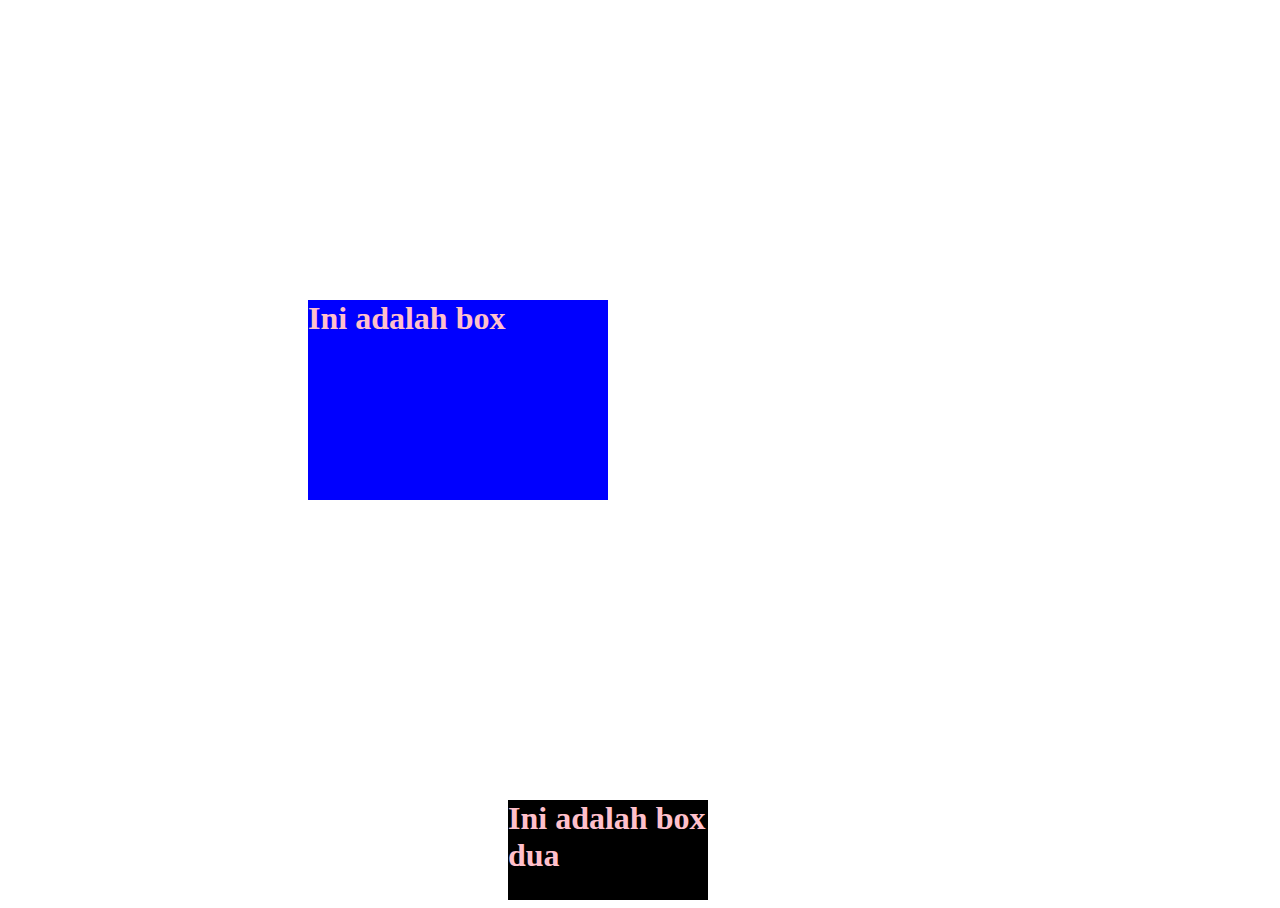
<file: file/index.html>
<!-- <html>
<head>
    <title>My Stylesheet</title>
    <link rel="stylesheet" type="text/css" href="../css/style.css">
</head>

<body>
    <h2>Welcome To Daskomlab</h2>
    <div class="pengguna">
        <hr>
        <br>
        Terima kasih atas partisipasi anda.
    </div>
    <div id="kotak">Kotak 1</div>
    <div id="kotak">Kotak 2</div>
    <div id="kotak">Kotak 3</div>
    <br>
    <br>
</body>
</html> -->
<!DOCTYPE html>
<html>
<head>
    <title>Margin CSS</title>
    <link rel="stylesheet" type="text/css" href="../css/styleMargin.css">
</head>
<body>
    <div class="box">
        <h1>Ini adalah box</h1>
    </div>
    <div class="box-dua">
        <h1>Ini adalah box dua</h1>
    </div>
</body>
</html>
</file>
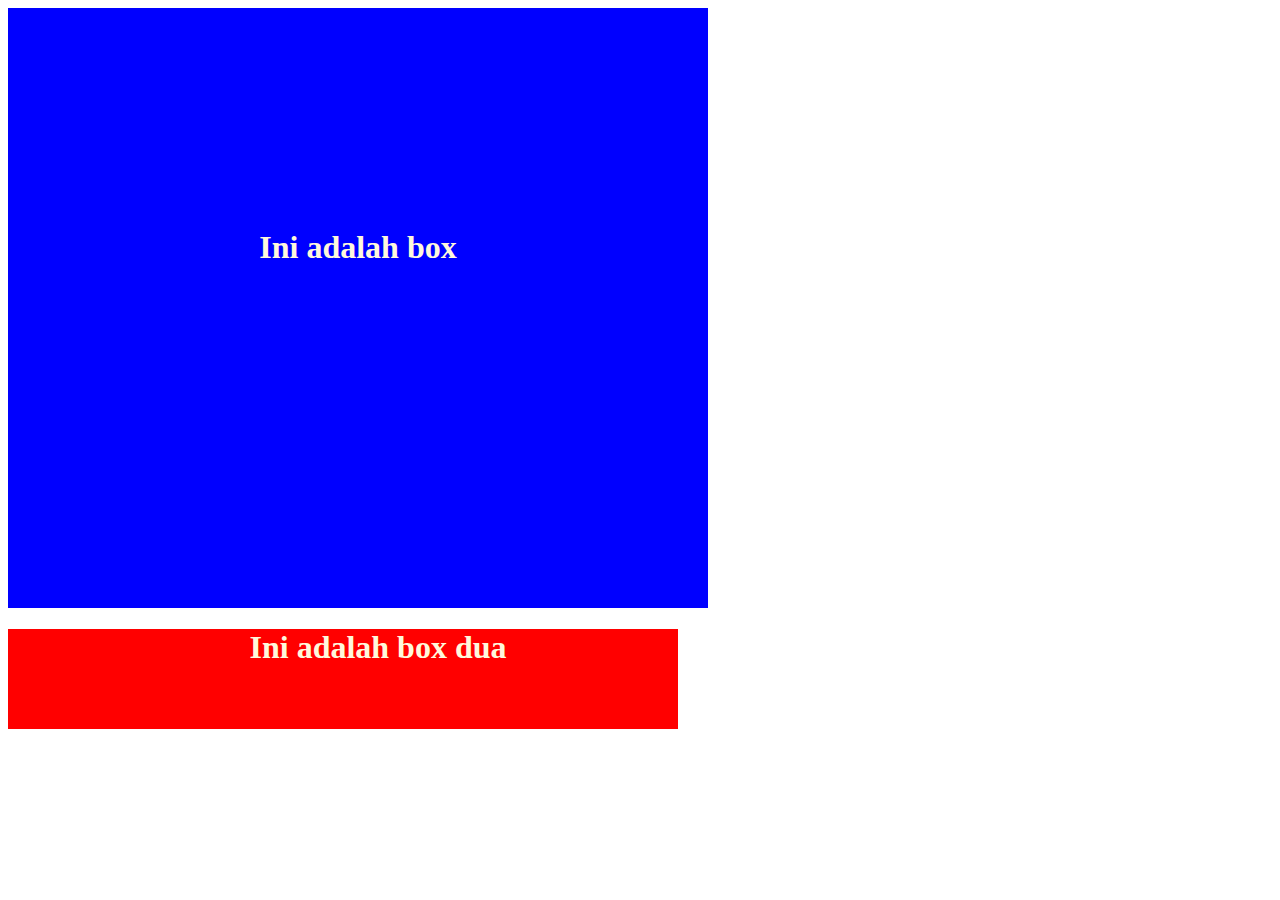
<file: file2/index.html>
<!-- <html>
<head>
    <title>My Stylesheet</title>
    <link rel="stylesheet" type="text/css" href="../css/style.css">
</head>

<body>
    <h2>Welcome To Daskomlab</h2>
    <div class="pengguna">
        <hr>
        <br>
        Terima kasih atas partisipasi anda.
    </div>
    <div id="kotak">Kotak 1</div>
    <div id="kotak">Kotak 2</div>
    <div id="kotak">Kotak 3</div>
    <br>
    <br>
</body>
</html> -->
<!DOCTYPE html>
<html>
<head>
    <title>Margin CSS</title>
    <link rel="stylesheet" type="text/css" href="../css/stylePadding.css">
</head>
<body>
    <div class="box">
        <h1>Ini adalah box</h1>
    </div>
    <div class="box-dua">
        <h1>Ini adalah box dua</h1>
    </div>
</body>
</html>
</file>
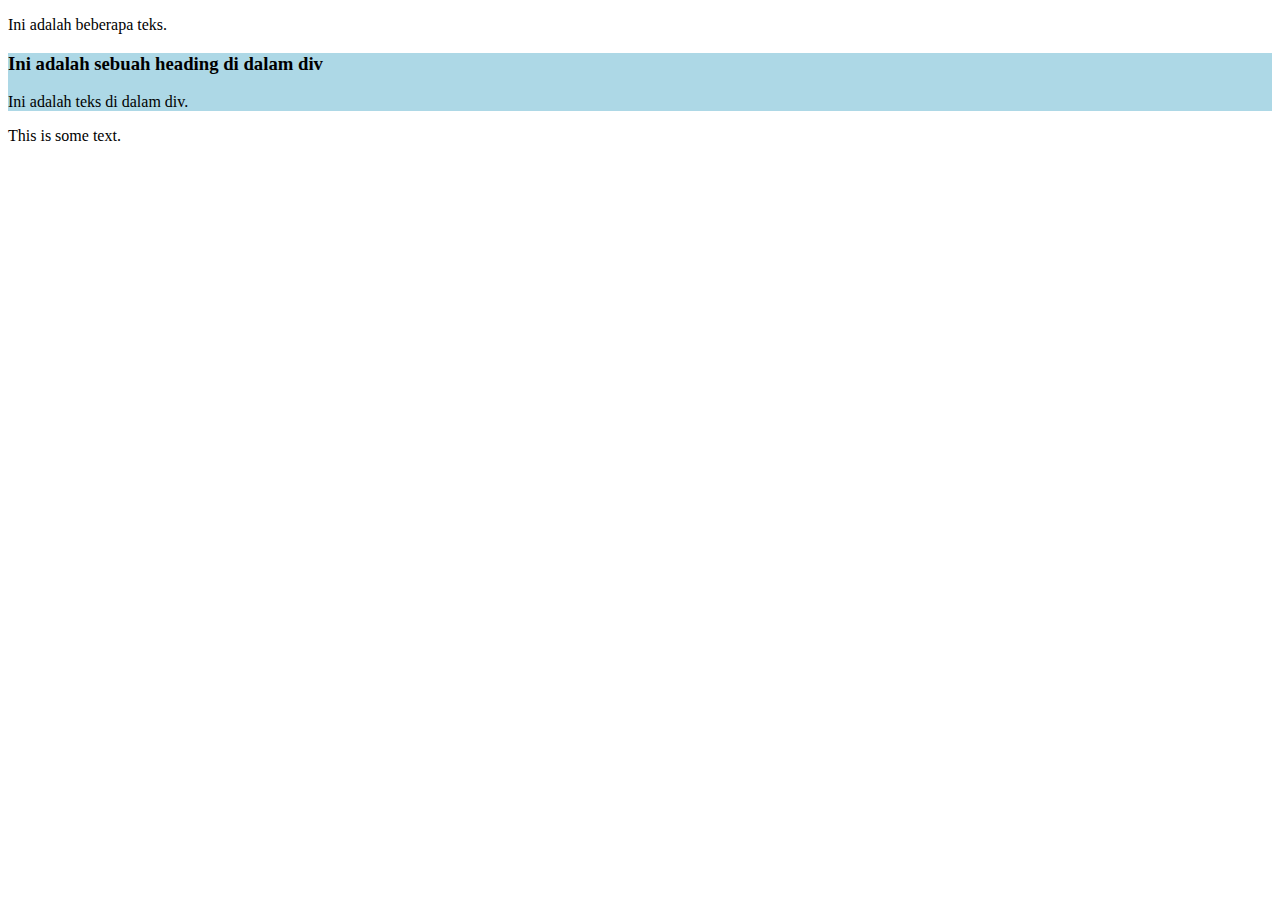
<file: file/div.html>
<!DOCTYPE html>
<html>

<body>

<p>Ini adalah beberapa teks.</p>

<div style="background-color:lightblue">
  <h3>Ini adalah sebuah heading di dalam div</h3>
  <p>Ini adalah teks di dalam div.</p>
</div>

<p>This is some text.</p>

</body>
</html>
</file>
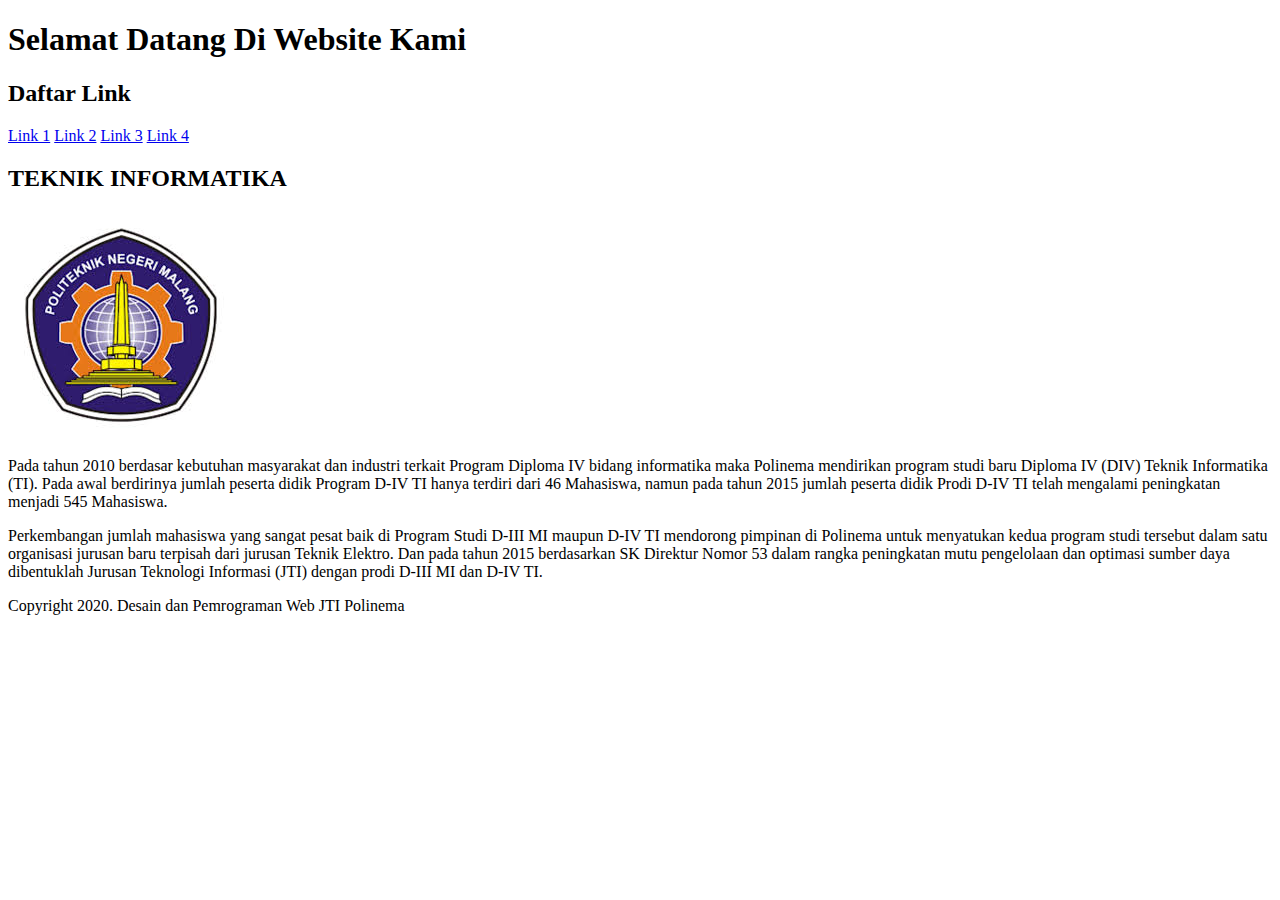
<file: html/csslayouting.html>
<!-- <!DOCTYPE html>
<html>
<head>
    <title>CSS Layouting</title>
</head>
<body>
    <h1>Selamat Datang Di Website Kami</h1>
    <h2>Daftar Link</h2>
    <a href="#">Link 1</a>
    <a href="#">Link 2</a>
    <a href="#">Link 3</a>
    <a href="#">Link 4</a>
    <h2>TEKNIK INFORMATIKA</h2>
    <img src="logo.jpg">
    <p>Pada tahun 2010 berdasar kebutuhan masyarakat dan industri terkait Program Diploma IV bidang informatika maka Polinema mendirikan program studi baru Diploma IV (DIV) Teknik Informatika (TI). Pada awal berdirinya jumlah peserta didik Program D-IV TI hanya terdiri dari 46 Mahasiswa, namun pada tahun 2015 jumlah peserta didik Prodi D-IV TI telah mengalami peningkatan menjadi 545 Mahasiswa.</p>
    <p>Perkembangan jumlah mahasiswa yang sangat pesat baik di Program Studi D-III MI maupun D-IV TI mendorong pimpinan di Polinema untuk menyatukan kedua program studi tersebut dalam satu organisasi jurusan baru terpisah dari jurusan Teknik Elektro. Dan pada tahun 2015 berdasarkan SK Direktur Nomor 53 dalam rangka peningkatan mutu pengelolaan dan optimasi sumber daya dibentuklah Jurusan Teknologi Informasi (JTI) dengan prodi D-III MI dan D-IV TI.</p>
    <p class="copyright">Copyright 2020. Desain dan Pemrograman Web JTI Polinema</p>
</body>
</html> -->


<!DOCTYPE html>
<html>
<head>
    <title>CSS Layouting</title>
</head>
<body>
    <h1>Selamat Datang Di Website Kami</h1>
    <h2>Daftar Link</h2>
    <a href="#">Link 1</a>
    <a href="#">Link 2</a>
    <a href="#">Link 3</a>
    <a href="#">Link 4</a>
    
    <!-- New div added below -->
    <div>
        <!-- You can add your content here -->
    </div>
    
    <h2>TEKNIK INFORMATIKA</h2>
    <img src="../images/politek.jpeg">
    <p>Pada tahun 2010 berdasar kebutuhan masyarakat dan industri terkait Program Diploma IV bidang informatika maka Polinema mendirikan program studi baru Diploma IV (DIV) Teknik Informatika (TI). Pada awal berdirinya jumlah peserta didik Program D-IV TI hanya terdiri dari 46 Mahasiswa, namun pada tahun 2015 jumlah peserta didik Prodi D-IV TI telah mengalami peningkatan menjadi 545 Mahasiswa.</p>
    <p>Perkembangan jumlah mahasiswa yang sangat pesat baik di Program Studi D-III MI maupun D-IV TI mendorong pimpinan di Polinema untuk menyatukan kedua program studi tersebut dalam satu organisasi jurusan baru terpisah dari jurusan Teknik Elektro. Dan pada tahun 2015 berdasarkan SK Direktur Nomor 53 dalam rangka peningkatan mutu pengelolaan dan optimasi sumber daya dibentuklah Jurusan Teknologi Informasi (JTI) dengan prodi D-III MI dan D-IV TI.</p>
    <p class="copyright">Copyright 2020. Desain dan Pemrograman Web JTI Polinema</p>
</body>
</html>
</file>
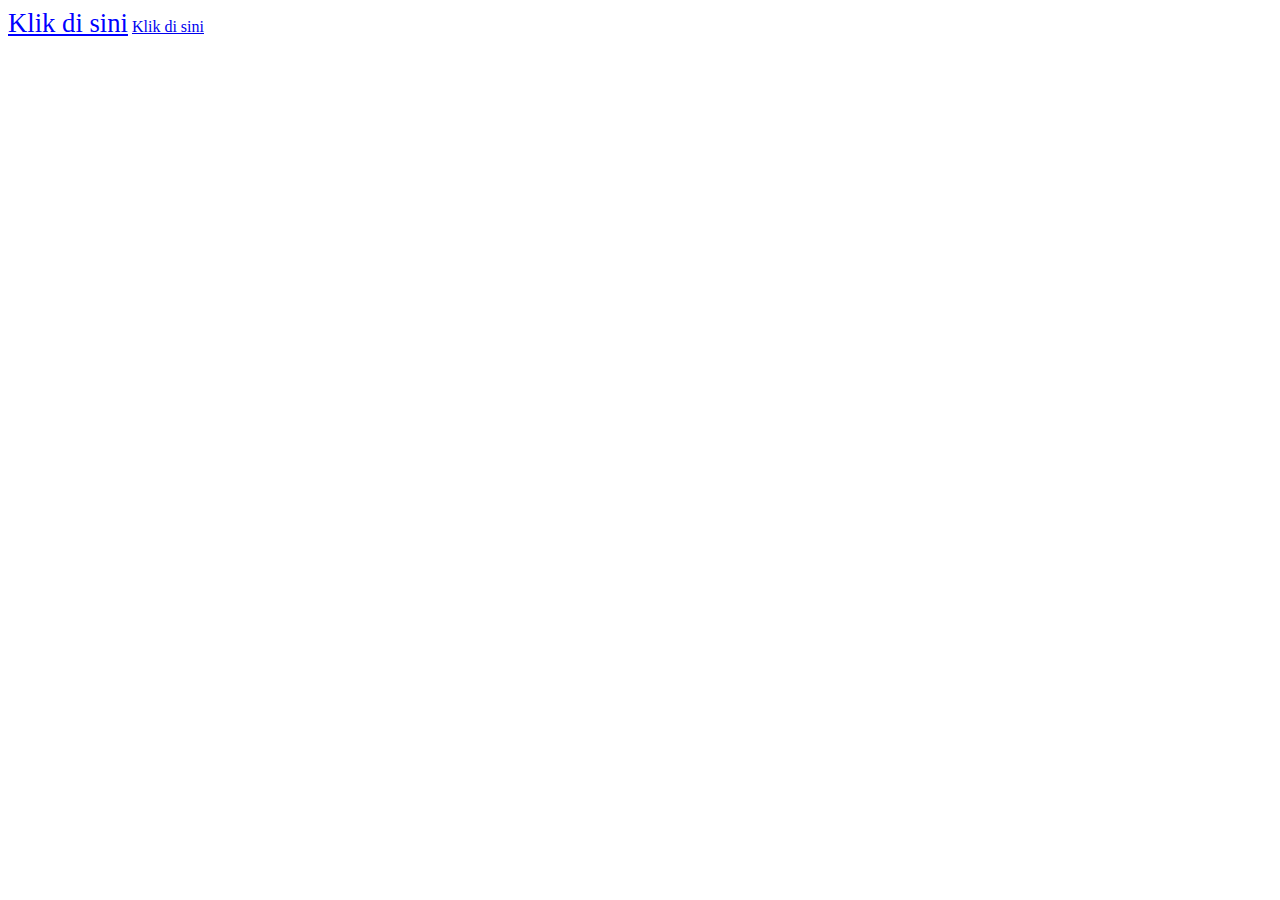
<file: html/fontCSS.html>
<!-- <!DOCTYPE html>
<html>
<head>
    <title>Hyperlink CSS</title>
    <link rel="stylesheet" type="text/css" href="../css/styleLink.css">
</head>
<body>
    <a class="link" href="http://www.polinema.ac.id" target="_blank">Klik di sini</a>
</body>
</html> -->
<!DOCTYPE html>
<html>
<head>
    <title>Hyperlink CSS</title>
    <link rel="stylesheet" type="text/css" href="../css/styleLink.css">
</head>
<body>
    <a class="link" href="https://youtu.be/eNVpmZM2XDA?si=gCe4hSdKahEG0MK_" target="_blank">Klik di sini</a>
    <a class="visited" href="https://youtu.be/eNVpmZM2XDA?si=gCe4hSdKahEG0MK_" target="_blank">Klik di sini</a>
</body>
</html>
</file>
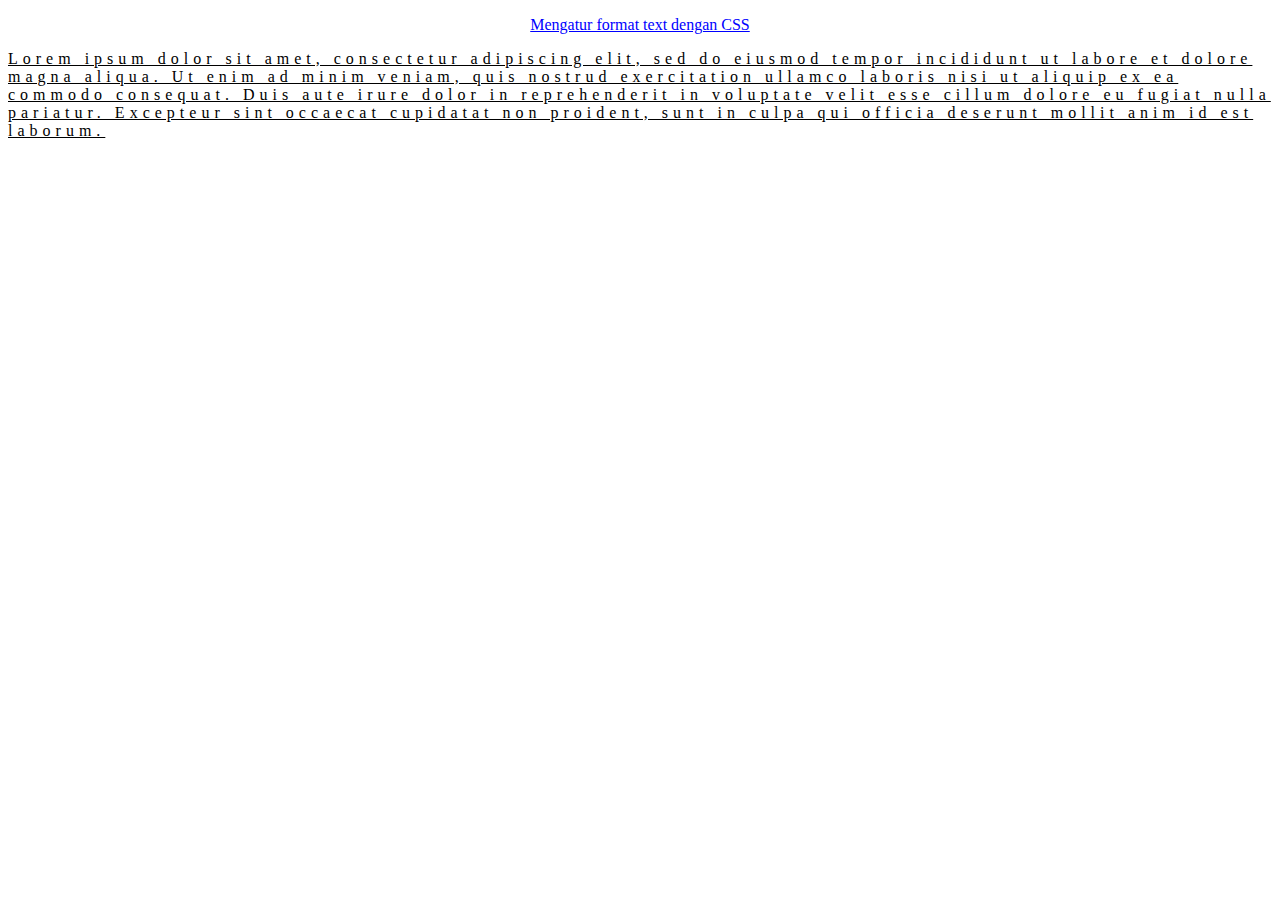
<file: html/linkCSS.html>
<!DOCTYPE html>
<html>
<head>
    <title>Format Text CSS</title>
    <link rel="stylesheet" type="text/css" href="../css/styleText.css">
</head>
<body>
    <p class="tulisan_warna">Mengatur format text dengan CSS</p>
    <p class="par1">Lorem ipsum dolor sit amet, consectetur adipiscing elit, sed do eiusmod tempor incididunt ut labore et dolore magna aliqua. Ut enim ad minim veniam, quis nostrud exercitation ullamco laboris nisi ut aliquip ex ea commodo consequat. Duis aute irure dolor in reprehenderit in voluptate velit esse cillum dolore eu fugiat nulla pariatur. Excepteur sint occaecat cupidatat non proident, sunt in culpa qui officia deserunt mollit anim id est laborum.</p>
</body>
</html>
</file>
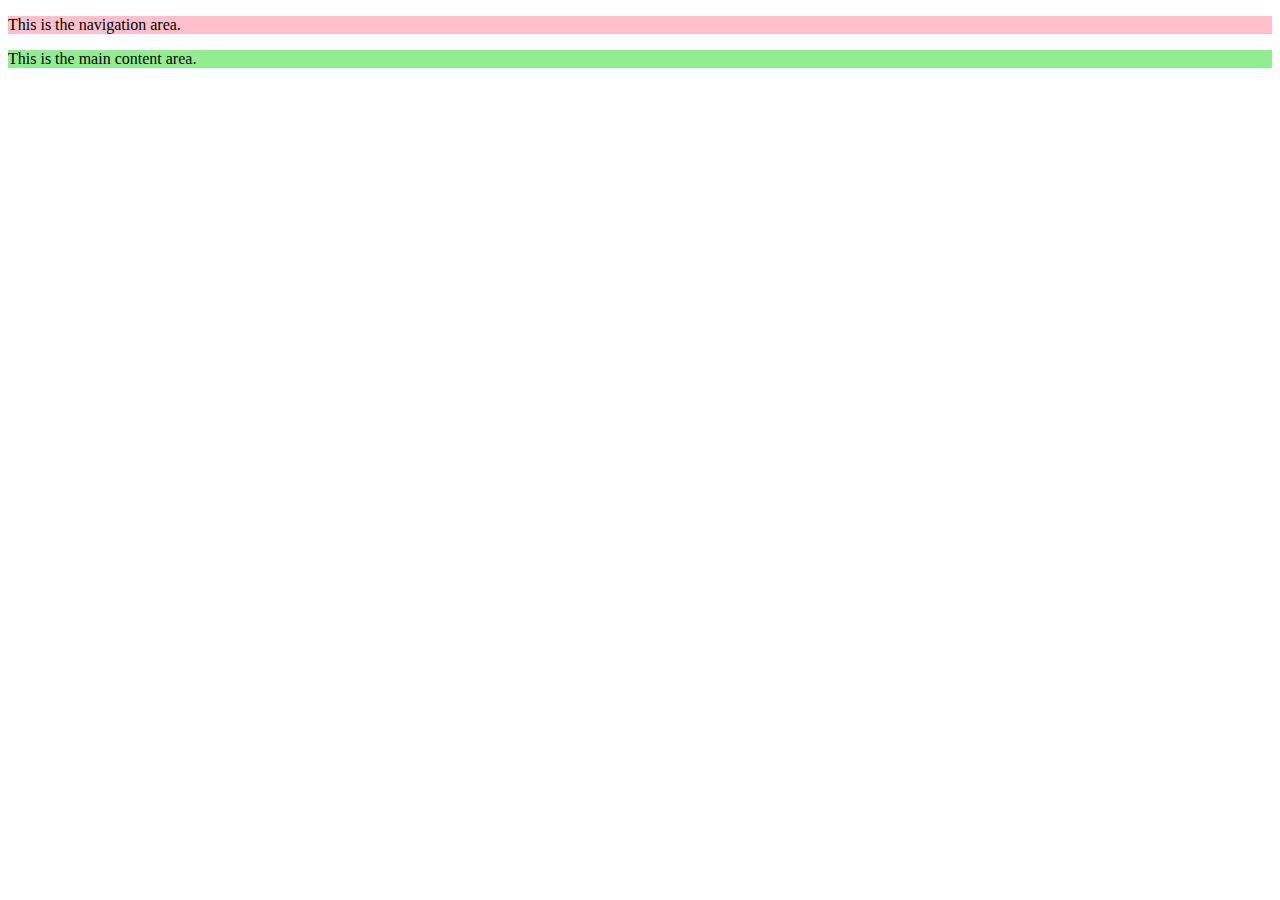
<file: html/navigation.html>
<!DOCTYPE html>
<html>
<head>
    <title>CSS Layouting</title>
    <style>
        .navigasi {
            background-color: pink;
            /* Add padding or margin if needed */
        }

        .main {
            background-color: lightgreen;
            /* Add padding or margin if needed */
        }
    </style>
</head>
<body>
    <div class="navigasi">
        <!-- Navigation content goes here -->
        <p>This is the navigation area.</p>
    </div>

    <div class="main">
        <!-- Main content goes here -->
        <p>This is the main content area.</p>
    </div>
</body>
</html>
</file>
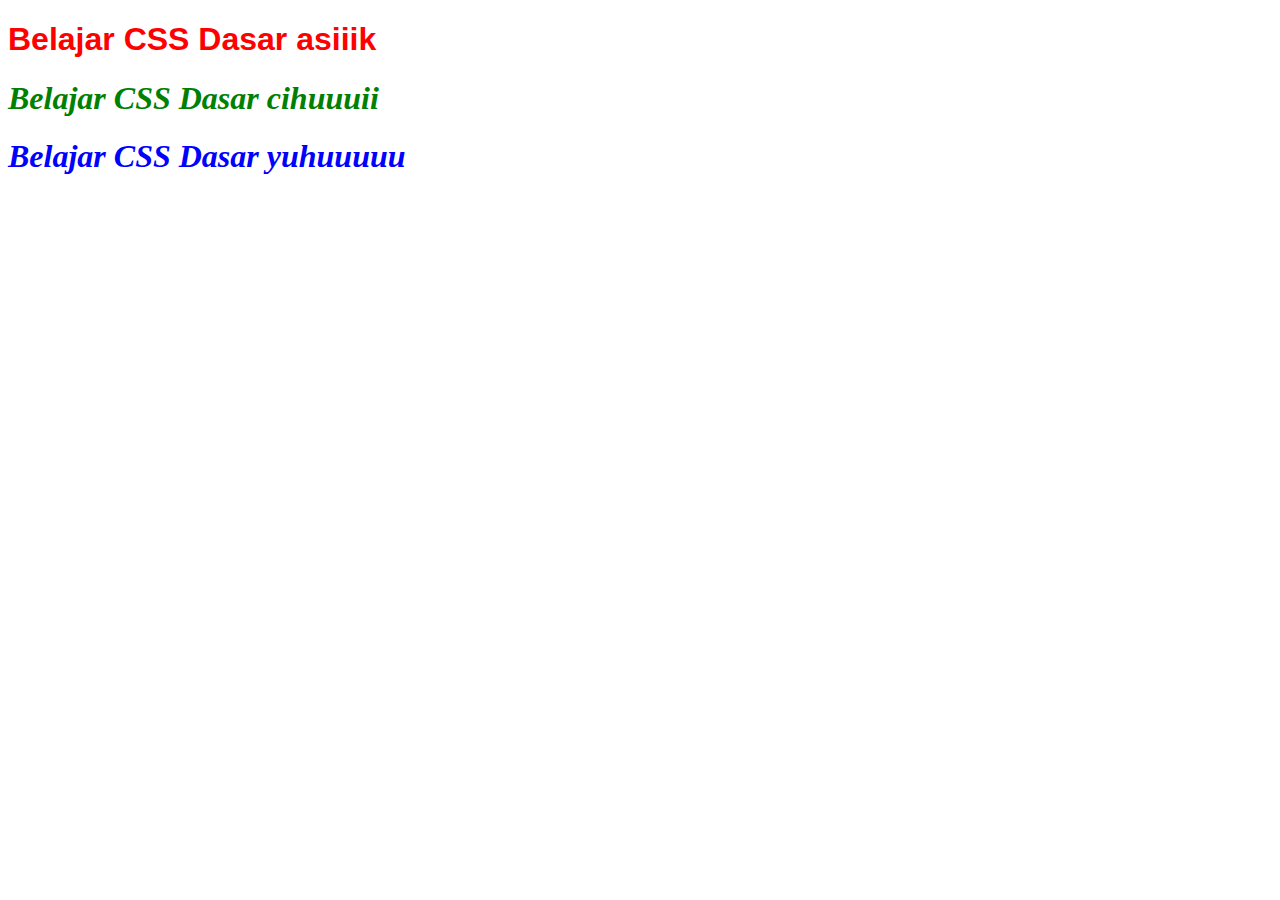
<file: html/paddingCSS.html>
<!DOCTYPE html>
<html>
<head>
    <title>Font CSS</title>
    <link rel="stylesheet" type="text/css" href="../css/styleFont.css">
</head>
<body>
    <h1 class="tulisan_satu">Belajar CSS Dasar asiiik</h1>
    <h1 class="tulisan_dua">Belajar CSS Dasar cihuuuii</h1>
    <h1 class="tulisan_tiga">Belajar CSS Dasar yuhuuuuu</h1>
</body>
</html>
</file>
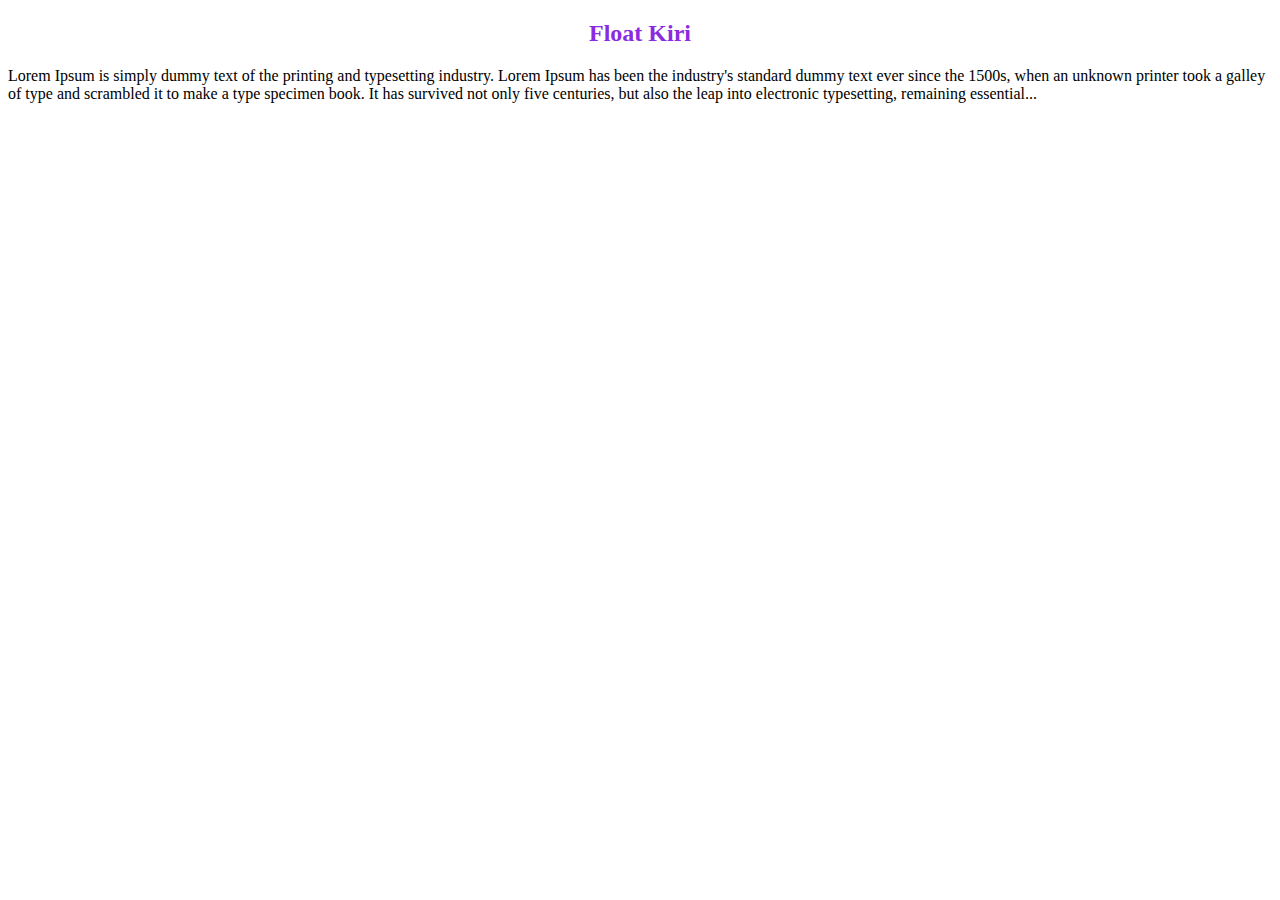
<file: html/positionCSS.html>
<!DOCTYPE html>
<html>
<head>
    <title>Menggunakan Float</title>
    <link rel="stylesheet" type="text/css" href="../css/styleFloat.css">
</head>
<body>
    <h2>Float Kiri</h2>
    <div class="float1">
        <p>
        Lorem Ipsum is simply dummy text of the printing and typesetting industry. Lorem Ipsum has been the industry's standard dummy text ever since the 1500s, when an unknown printer took a galley of type and scrambled it to make a type specimen book. It has survived not only five centuries, but also the leap into electronic typesetting, remaining essential...

        </p>
    </div>
</body>
</html>
</file>
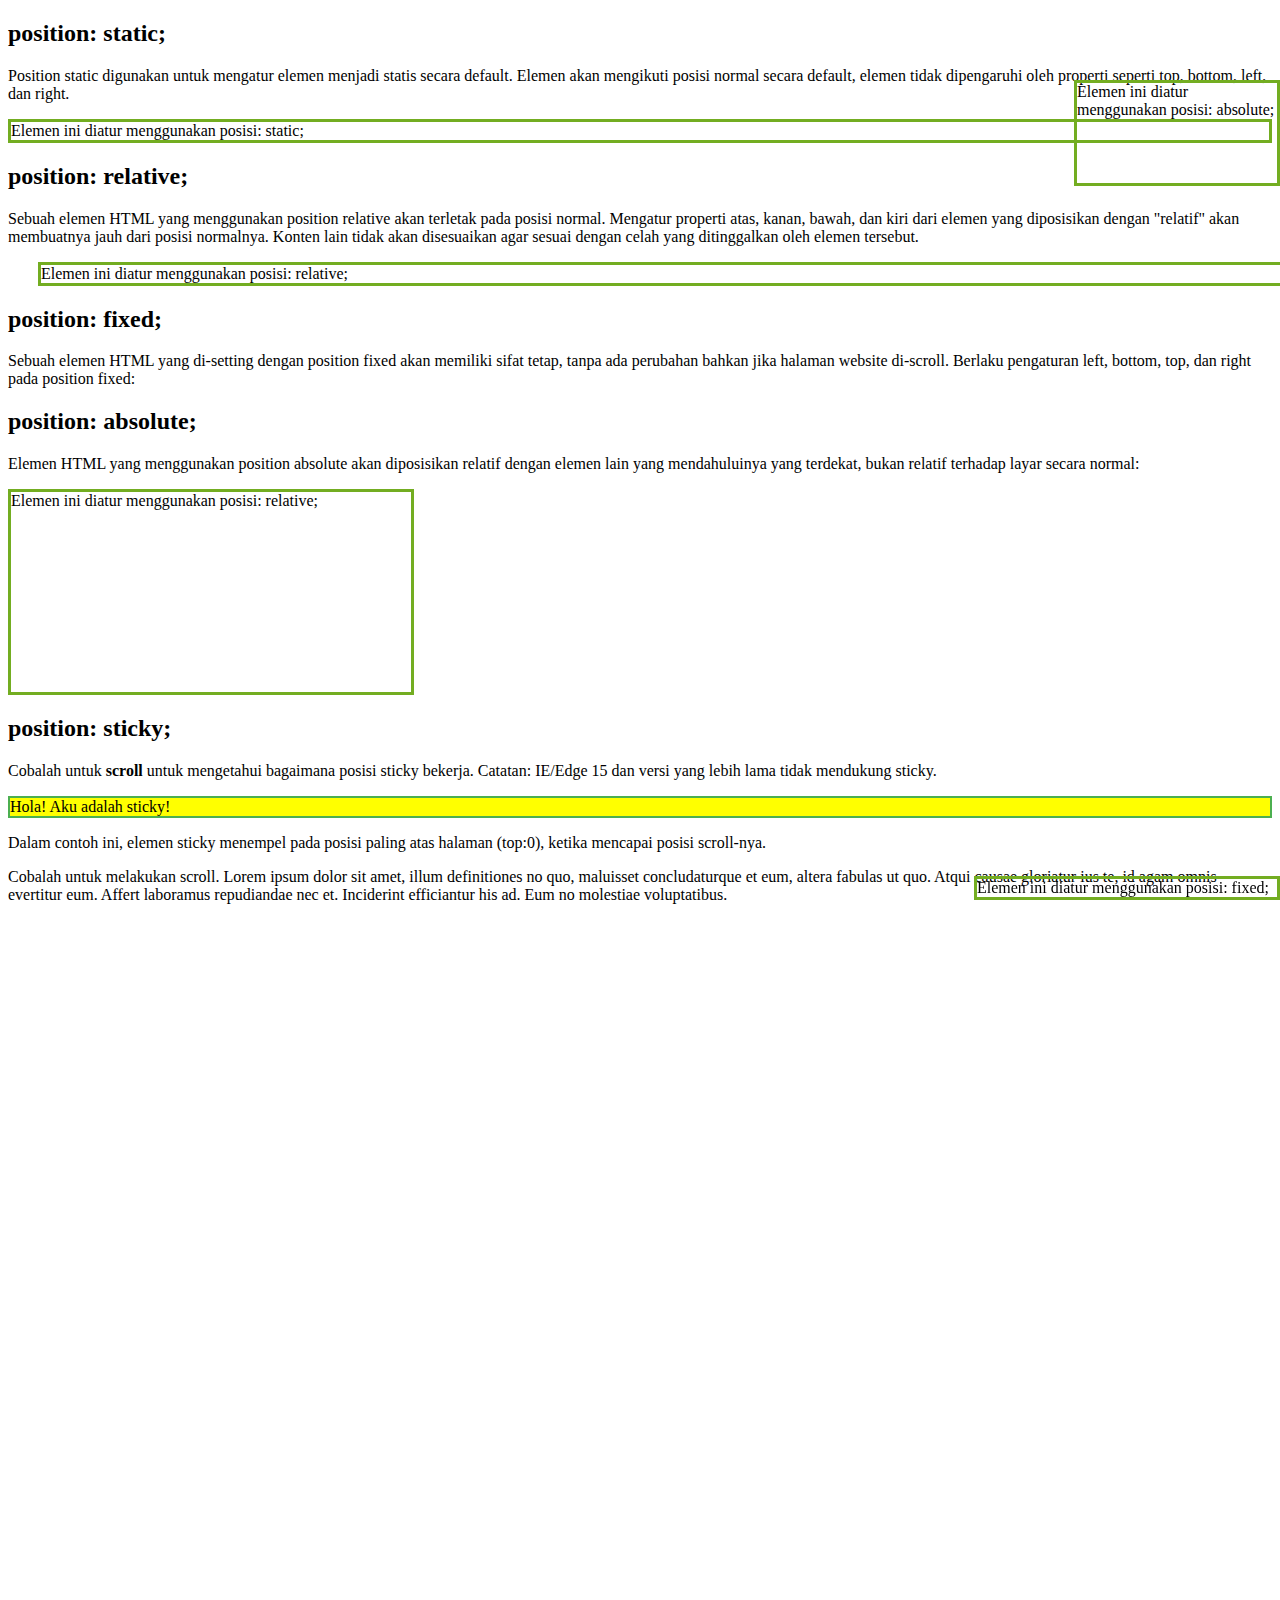
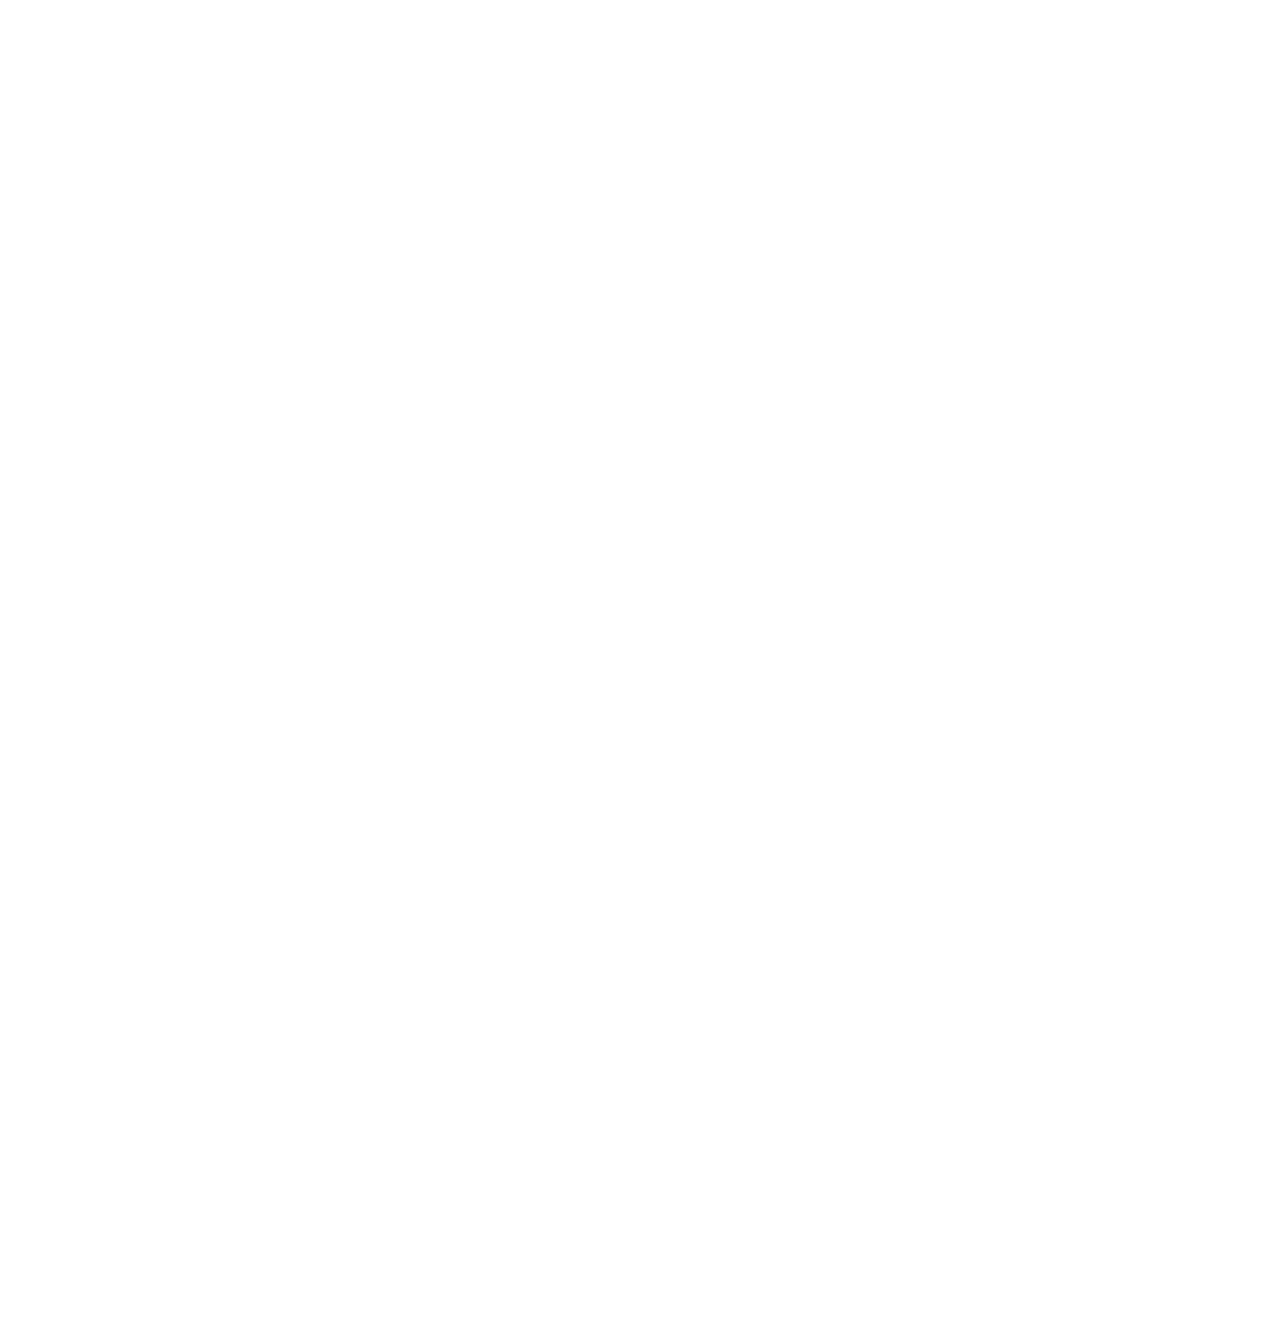
<file: html/textCSS.html>
<!DOCTYPE html>
<html>
<head>
    <title>Position CSS</title>
    <link rel="stylesheet" type="text/css" href="../css/stylePosition.css">
</head>
<body>
    <h2>position: static;</h2>
    <p>Position static digunakan untuk mengatur elemen menjadi statis secara default. Elemen akan mengikuti posisi normal secara default, elemen tidak dipengaruhi oleh properti seperti top, bottom, left, dan right.</p>
    <div class="static">Elemen ini diatur menggunakan posisi: static;</div>

    <h2>position: relative;</h2>
    <p>Sebuah elemen HTML yang menggunakan position relative akan terletak pada posisi normal. Mengatur properti atas, kanan, bawah, dan kiri dari elemen yang diposisikan dengan "relatif" akan membuatnya jauh dari posisi normalnya. Konten lain tidak akan disesuaikan agar sesuai dengan celah yang ditinggalkan oleh elemen tersebut.</p>
    <div class="relative">Elemen ini diatur menggunakan posisi: relative;</div>

    <h2>position: fixed;</h2>
    <p>Sebuah elemen HTML yang di-setting dengan position fixed akan memiliki sifat tetap, tanpa ada perubahan bahkan jika halaman website di-scroll. Berlaku pengaturan left, bottom, top, dan right pada position fixed:</p>
    <div class="fixed">Elemen ini diatur menggunakan posisi: fixed;</div>

    <h2>position: absolute;</h2>
    <p>Elemen HTML yang menggunakan position absolute akan diposisikan relatif dengan elemen lain yang mendahuluinya yang terdekat, bukan relatif terhadap layar secara normal:</p>
    <div class="relative1">Elemen ini diatur menggunakan posisi: relative;</div>
    <div class="absolute">Elemen ini diatur menggunakan posisi: absolute;</div>

    <h2>position: sticky;</h2>
    <p>Cobalah untuk <b>scroll</b> untuk mengetahui bagaimana posisi sticky bekerja. Catatan: IE/Edge 15 dan versi yang lebih lama tidak mendukung sticky.</p>
    <div class="sticky">Hola! Aku adalah sticky!</div>
    <div style="padding-bottom: 2000px">
        <p>Dalam contoh ini, elemen sticky menempel pada posisi paling atas halaman (top:0), ketika mencapai posisi scroll-nya.</p>
        <p>Cobalah untuk melakukan scroll. Lorem ipsum dolor sit amet, illum definitiones no quo, maluisset concludaturque et eum, altera fabulas ut quo. Atqui causae gloriatur ius te, id agam omnis evertitur eum. Affert laboramus repudiandae nec et. Inciderint efficiantur his ad. Eum no molestiae voluptatibus.</p>
    </div>
</body>
</html>
</file>
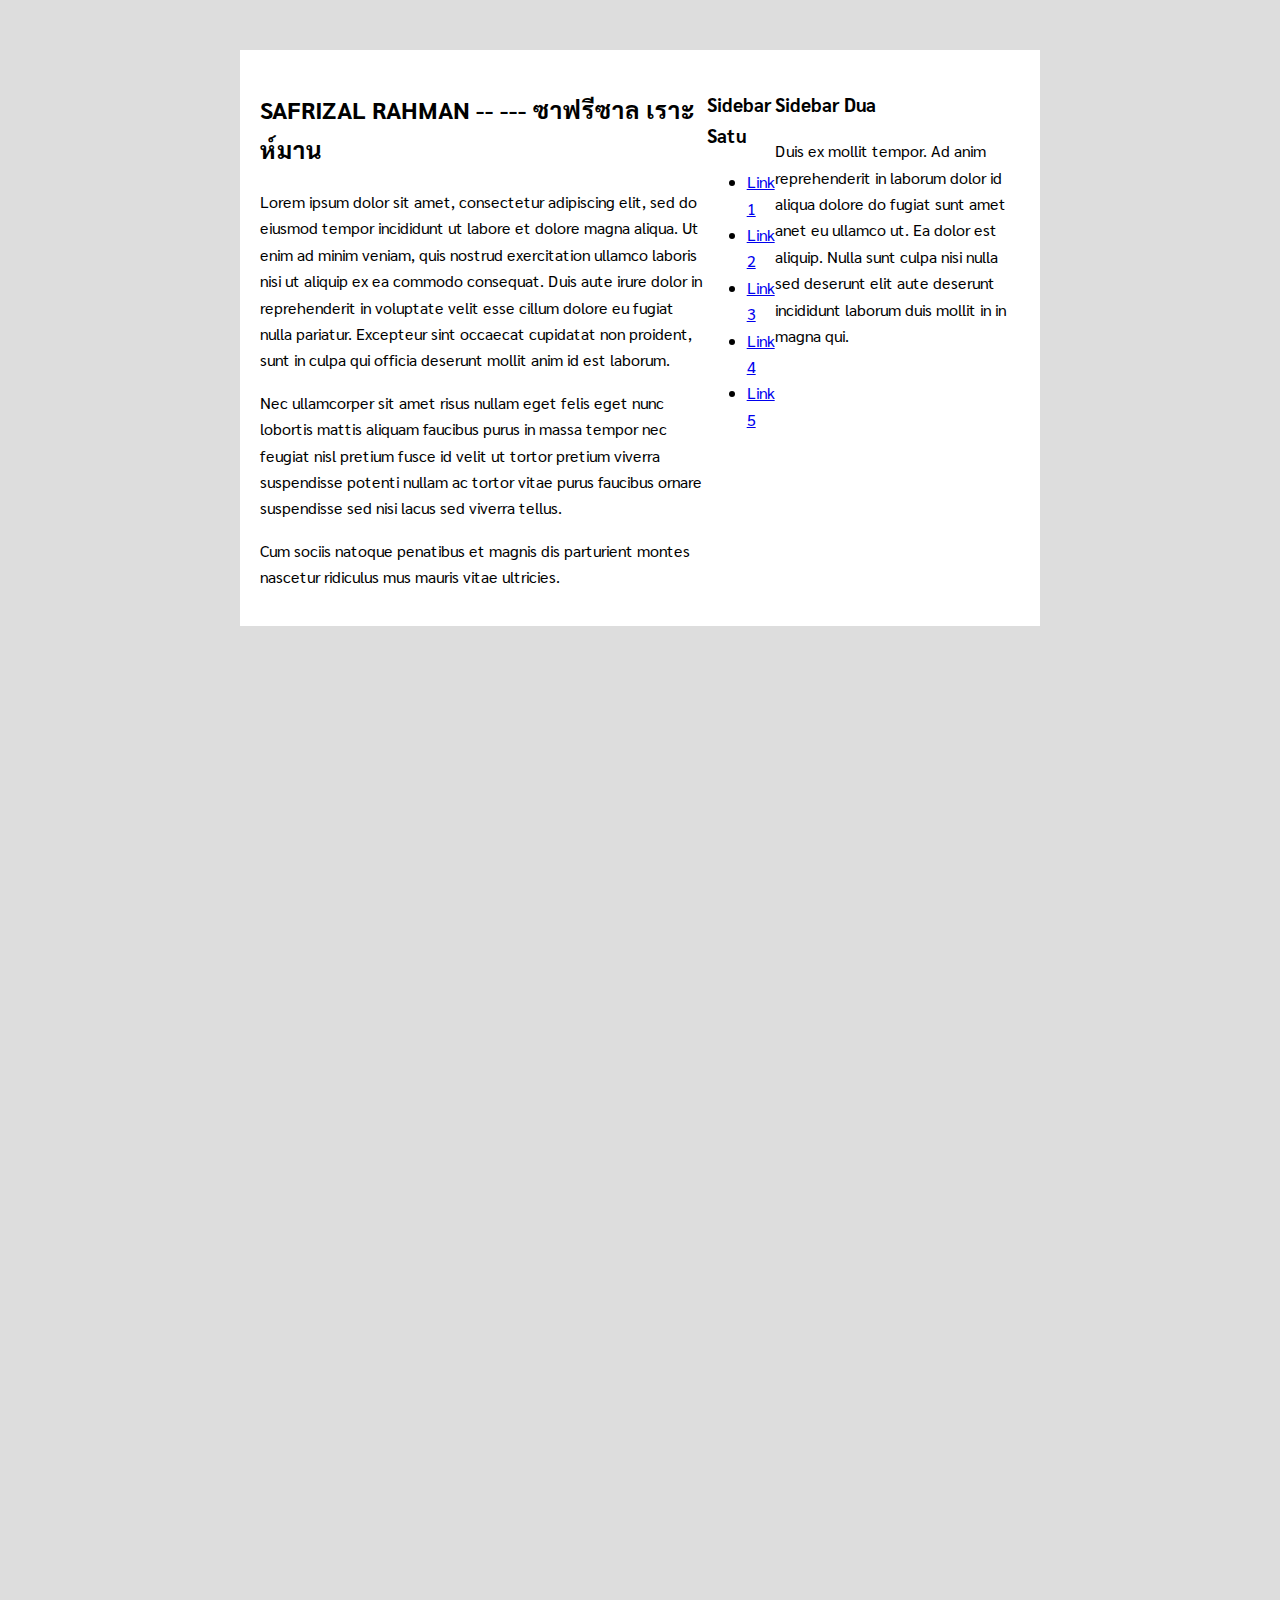
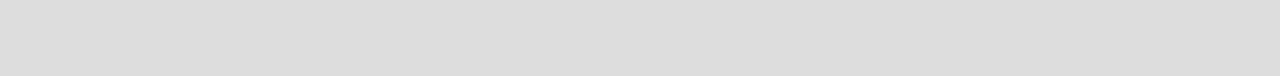
<file: html2/flexbox.html>
<!DOCTYPE html>
<html>
<head>
    <title>Latihan FlexBox</title>
    <link rel="stylesheet" href="../css/style1.css">
    <link rel="stylesheet" href="../css/style1.css">
    <link rel="stylesheet" href="https://fonts.googleapis.com/css2?family=Sarabun:wght@400;700&display=swap">

</head>
<body>
    <div class="container-satu">
        <div class="kolom utama">
            <h2>SAFRIZAL RAHMAN -- --- ซาฟรีซาล เราะห์มาน</h2>
            <p>Lorem ipsum dolor sit amet, consectetur adipiscing elit, sed do eiusmod tempor incididunt ut labore et dolore magna aliqua. Ut enim ad minim veniam, quis nostrud exercitation ullamco laboris nisi ut aliquip ex ea commodo consequat. Duis aute irure dolor in reprehenderit in voluptate velit esse cillum dolore eu fugiat nulla pariatur. Excepteur sint occaecat cupidatat non proident, sunt in culpa qui officia deserunt mollit anim id est laborum.</p>
            <p>Nec ullamcorper sit amet risus nullam eget felis eget nunc lobortis mattis aliquam faucibus purus in massa tempor nec feugiat nisl pretium fusce id velit ut tortor pretium viverra suspendisse potenti nullam ac tortor vitae purus faucibus ornare suspendisse sed nisi lacus sed viverra tellus.</p>
            <p>Cum sociis natoque penatibus et magnis dis parturient montes nascetur ridiculus mus mauris vitae ultricies.</p>
        </div>
        <div class="sidebar-satu">
            <h3>Sidebar Satu</h3>
            <ul>
                <li><a href="#">Link 1</a></li>
                <li><a href="#">Link 2</a></li>
                <li><a href="#">Link 3</a></li>
                <li><a href="#">Link 4</a></li>
                <li><a href="#">Link 5</a></li>
            </ul>
        </div>
        <div class="sidebar-dua">
            <h3>Sidebar Dua</h3>
            <p>Duis ex mollit tempor. Ad anim reprehenderit in laborum dolor id aliqua dolore do fugiat sunt amet anet eu ullamco ut. Ea dolor est aliquip. Nulla sunt culpa nisi nulla sed deserunt elit aute deserunt incididunt laborum duis mollit in in magna qui.</p>
        </div>
    </div>
</body>
</html>
</file>
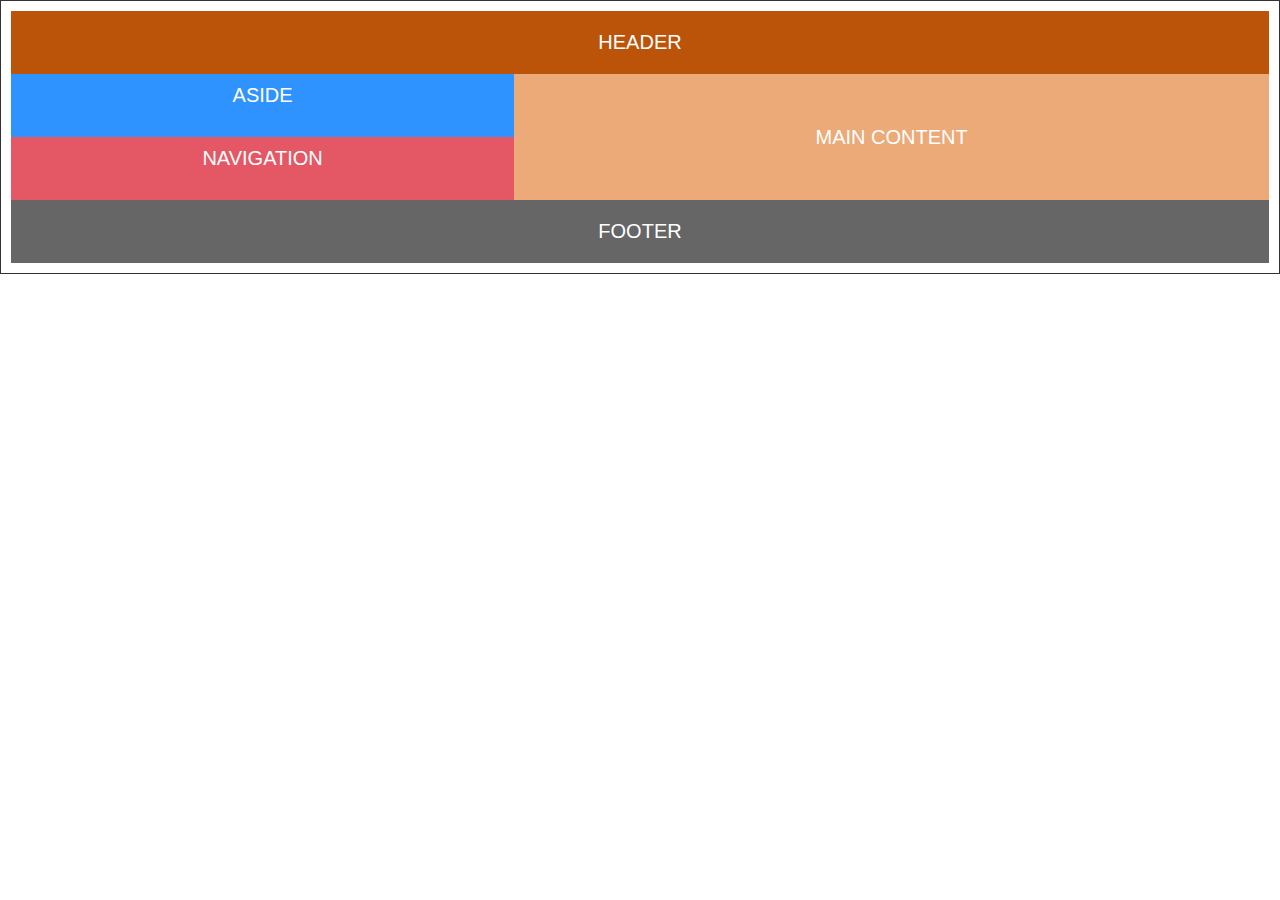
<file: html2/grid.html>
<!DOCTYPE html>
<html>
<head>
    <meta charset="UTF-8">
    <title>Document</title>
<style>
    body,
    html {
    margin: 0;
    padding: 0;
    font-size: 20px;
    font-family: Arial;
    color: white;
    text-transform: uppercase;
    text-align: center;
}

.container {
    margin: 0 auto;
    border: 1px solid #333;
    box-sizing: border-box;
    padding: 10px;
    display: grid;
    grid-template-areas: 
        "header header"
        "aside main"
        "nav main"
        "footer footer";
    grid-template-columns: 1fr 1.5fr;
    grid-template-rows: 1fr 1fr 1fr 1fr;
}

header {
    grid-area: header;
    background-color: #BB5308;
    display: flex;
    justify-content: center;
    align-items: center;
}

aside {
    grid-area: aside;
    background-color: #2F93FF;
    padding: 10px;
}

nav {
    grid-area: nav;
    background-color: #E45765;
    padding: 10px;
}

main {
    grid-area: main;
    background-color: #EBAA77;
    box-sizing: border-box;
    flex: 1.5;
    display: flex;
    justify-content: center;
    align-items: center;
}

footer {
    grid-area: footer;
    background-color: #666;
    padding: 20px;
}

</style>
</head>
<body>
    <div class="container">
        <header>Header</header>
        <nav>Navigation</nav>
        <main>Main Content</main>
        <aside>Aside</aside>
        <footer>Footer</footer>
    </div>
</body>
</html>
</file>
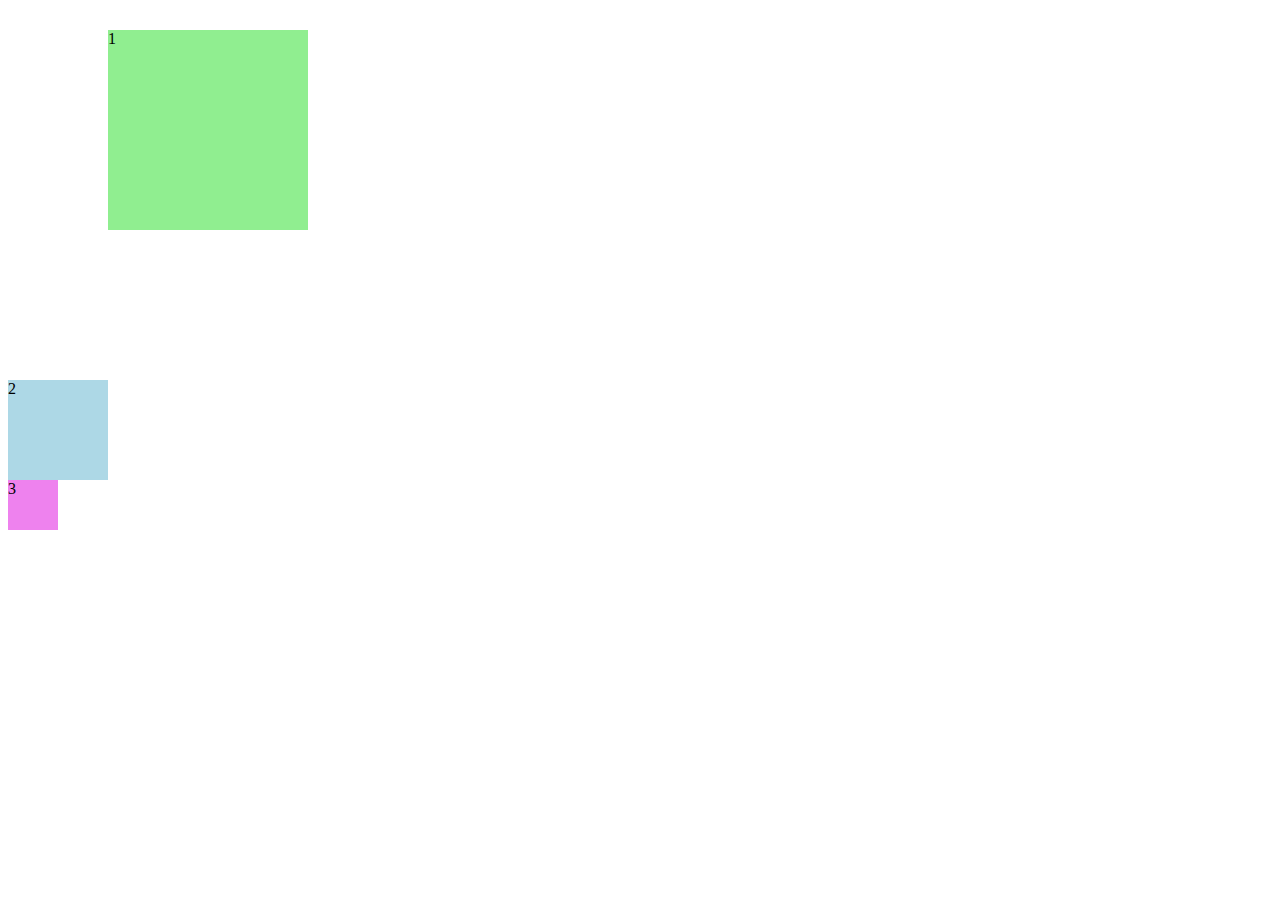
<file: html2/margin.html>
<!DOCTYPE html>
<html>
<head>
    <title>Latihan Margin</title>
    <link rel="stylesheet" type="text/css" href="../css/marginstyle.css">
</head>
<body>
    <div class="satu">1</div>
    <div class="dua">2</div>
    <div class="tiga">3</div>
</body>
</html>
</file>
<file: css/style.css>
h2 {
    color: orange;
    font-family: Trebuchet MS;
    text-align: center;
}

/* body {
    width: 100%;
    padding: 10px;
    margin: 0;
    background: lightgoldenrodyellow;
} */
body {
    /* width: 100%;
    padding: 10px;
    margin: 0; */
    color: white;
    /* background: lightcyan; */
    /* background: url('../images/tifa.jpeg'); */

 
        background: url('../images/tifa.jpeg'), url('../images/Noctis.jpg');
        background-repeat: no-repeat, repeat;
        color: white;
    
    
}

#kotak {
    color: #fff;
    width: 400px;
    padding: 50px;
    background-color: blue; 
}
</file>
<file: css/styleMargin.css>
h1 {
    color: pink;
}

.box {
    background: blue;
    height: 200px;
    width: 300px;
    margin: 300px;
}


.box-dua {
    background: black;
    height: 100px;
    width: 200px;
    margin-left: 500px;
}
</file>
<file: css/stylePadding.css>
h1 {
    text-align: center;
    color: cornsilk;
}

h2 {
    text-align: center;
}

/* .box {
    background: blue;
    height: 200px;
    width: 300px;
    padding: 20px;
} */
.box {
    background: blue;
    height: 200px;
    width: 300px;
    padding: 200px;
}


.box-dua {
    background: red;
    height: 100px;
    width: 600px;
    padding-left: 70px;
}
</file>
<file: css/styleLink.css>
/* .link {
    font-size: 20pt;
}

.link:hover {
    color: red;
}

.link:link {
    color: blue;
} */

.link {
    font-size: 20pt;
}

.link:hover {
    color: red;
}

.link:link {
    color: blue;
}

.link:visited {
    color: greenyellow;
}
</file>
<file: css/styleText.css>
.tulisan_warna {
    color: blue;
}
.tulisan_warna {
    color: blue;
    text-align: center; /* Center the text */
    text-decoration: underline; /* Add underline decoration */
}
.par1 {
    text-decoration: underline; /* Add underline decoration */
}
.par1 {
    letter-spacing: 5px; /* Add spacing between characters */
}


/* .link:link {
    color: blue; 
}

.link:visited {
    color: greenyellow; 
} */
</file>
<file: css/styleFont.css>
.tulisan_satu {
    color: red;
    font-family: sans-serif;
    font-style: normal;
}

.tulisan_dua {
    color: green;
    font-size: 24pt;
    font-style: italic;
}

.tulisan_tiga {
    color: blue;
    font-weight: bold;
    font-style: oblique;
}
</file>
<file: css/styleFloat.css>
h2 {
    text-align: center;
    color: blueviolet;
}

.gambar {
    width: 100px;
    float: left;
    margin-right: 10px;
}
</file>
<file: css/stylePosition.css>
.static {
    position: static;
    border: 3px solid #73AD21;
}

.relative {
    position: relative;
    left: 30px;
    border: 3px solid #73AD21;
}

.fixed {
    position: fixed;
    bottom: 0;
    right: 0;
    width: 300px;
    border: 3px solid #73AD21;
}

.relative1 {
    position: relative;
    width: 400px;
    height: 200px;
    border: 3px solid #73AD21;
}

.absolute {
    position: absolute;
    top: 80px;
    right: 0;
    width: 200px;
    height: 100px;
    border: 3px solid #73AD21;
}

.sticky {
    position: -webkit-sticky; /* Safari */
    position: sticky;
    top: 0;
    background-color: yellow;
    border: 2px solid #4CAF50;
}
</file>
<file: css/style1.css>
html, body {
    margin: 0;
    padding: 0;
}

body {
    font-family:  'Sarabun', sans-serif, Arial, Helvetica, sans-serif;
    background-color: #ddd;
    line-height: 1.65;
    padding-bottom: 1000px;
}
/*  */
.container-satu {
    width: 800px;
    margin: 50px auto;
    background-color: #fff;
    padding: 20px;
    box-sizing: border-box;
}

.container-satu {
    display: flex;
}
</file>
<file: css/marginstyle.css>
/* .satu {
    width: 200px;
    height: 200px;
    background-color: lightgreen;
}

.dua {
    width: 100px;
    height: 100px;
    background-color: lightblue;
}

.tiga {
    width: 50px;
    height: 50px;
    background-color: violet;
} */

/* KEDUA */
/* .satu {
    width: 200px;
    height: 200px;
    background-color: lightgreen;
    margin-top: 100px; 
}

.dua {
    width: 100px;
    height: 100px;
    background-color: lightblue;
}

.tiga {
    width: 50px;
    height: 50px;
    background-color: violet;
} */

/* KETIGA */
.satu {
    width: 200px;
    height: 200px;
    background-color: lightgreen;
    margin-left: 100px;
    margin-top: 30px;
    margin-bottom: 150px;
    margin-right: 50px;
}

.dua {
    width: 100px;
    height: 100px;
    background-color: lightblue;
}

.tiga {
    width: 50px;
    height: 50px;
    background-color: violet;
}
</file>
